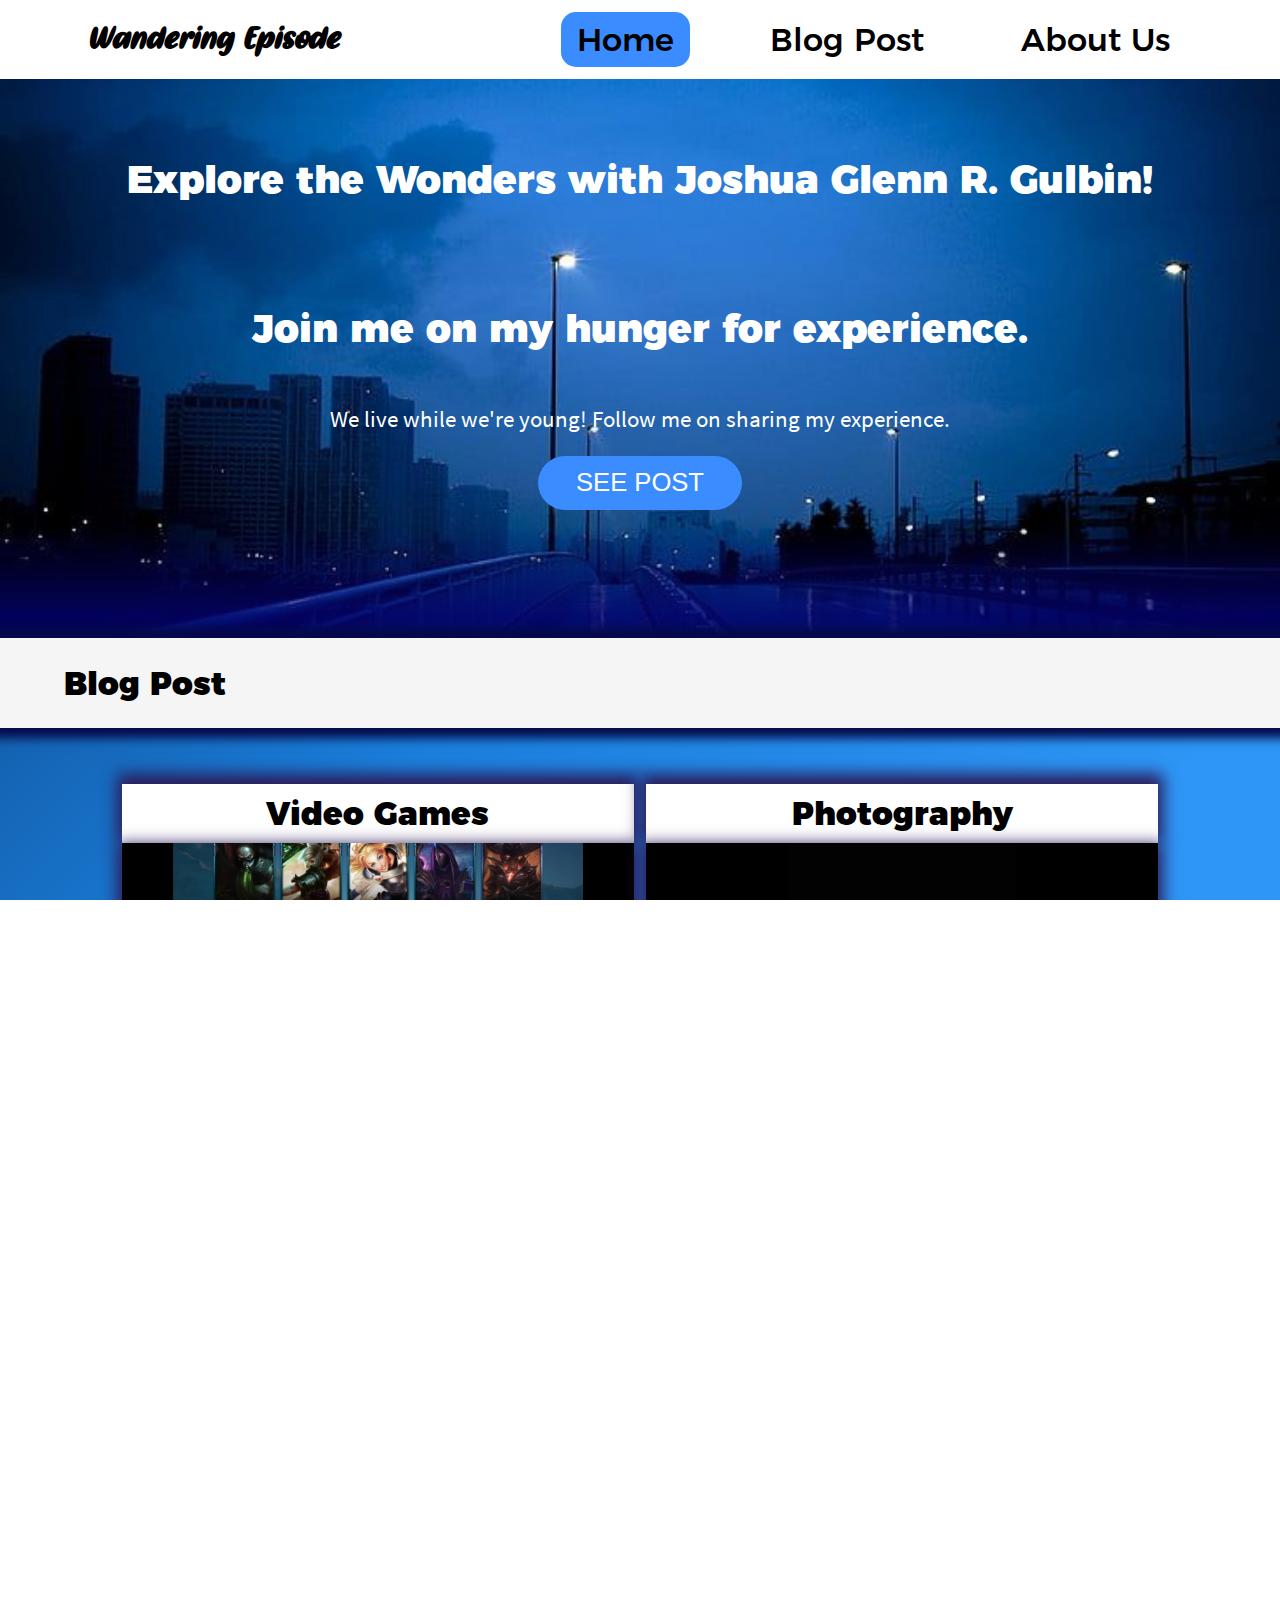
<file: index.html>
<!DOCTYPE html>
<html lang="en">
<head>
    <meta charset="UTF-8">
    <meta name="viewport" content="width=device-width, initial-scale=1.0">
    <title>Wandering Episode</title>
    <link rel="stylesheet" href="styles.css">
    <link rel="stylesheet" href="sizing.css">
    <link rel="stylesheet" href="fonts.css">
</head>
<body>
    <header>
            <h1>Wandering Episode</h1>
            <div id="nav-div">
                <div class="menu-toggle">
                    <div class="bar"></div>
                    <div class="bar"></div>
                    <div class="bar"></div>
                </div>
                <ul>
                    <li  id="home"><a href="index.html">Home</a></li>
                    <li><a href="blogpost/blogpost.html">Blog Post</a></li>
                    <li><a href="aboutus/aboutus.html">About Us</a></li>                    
                </ul>
            </div>
    </header>
    <div class="container" id="intro">
        <h1>Explore the Wonders with Joshua Glenn R. Gulbin!</h1>
        <h1>Join me on my hunger for experience.</h1>
        <p>We live while we're young! Follow me on sharing my experience.</p>
        <button>SEE POST</button>
        <div class="fade"></div>
    </div>

    <div class="container" id="body">
        <h1 id="blogh1">Blog Post</h1>
        <div class="content">
            <h1>Video Games</h1>
            <div class="blog-box" id="containter1">
                <div class="media-container">
                    <iframe class="blogpost" id="myVideo1" media="(min-width: 450px) and (max-height: 100px)" src="https://www.youtube.com/embed/_0YwVDJNpXE?si=wIJ4d-EIqtgB8CoE"
                     title="YouTube video player" frameborder="0" 
                     allow="accelerometer; autoplay; clipboard-write; encrypted-media; gyroscope; picture-in-picture; web-share"
                      referrerpolicy="strict-origin-when-cross-origin" allowfullscreen></iframe>
                     <img class="thumbnail" id="thumbnail1" src="img/thumb1.jpg" media="(min-width: 450px) and (max-height: 100px)">
                </div>
                <p style="font-weight: bold;">Riven Jungle</p>
            </div>
        </div>
        <div class="content">
            <h1>Photography</h1>
            <div class="blog-box" id="containter2">
                <div class="media-container">
                    <iframe  class="blogpost" id="myVideo2" media="(min-width: 450px) and (max-width: 500px)" src="https://www.youtube.com/embed/Y1trX0-Byv4?si=EafGHeE6wQFTq7zr" 
                    title="YouTube video player" frameborder="0" 
                    allow="accelerometer; autoplay; clipboard-write; encrypted-media; gyroscope; picture-in-picture; web-share" 
                    referrerpolicy="strict-origin-when-cross-origin" allowfullscreen></iframe>
                     <img class="thumbnail" id="thumbnail2" src="img/thumb2.jpg" media="(min-width: 450px) and (max-width: 500px)">
                </div>
                <p style="font-weight: bold;">Text tutorial effect</p>
            </div>
        </div>
    </div>
    <div class="container wave-container" id="explore">
    </div>
    <div class="container" id="comment">
        <div id="form-section">
            <form id="form">
                <label>Name:
                    <input type="text" name="name">
                </label>
                <label>Email:
                    <input type="text" name="email">
                </label>
                <label>Comment:
                </label>
                <textarea id="textarea" rows="6" cols="20"></textarea>
                <button>Submit</button>
            </form>
        </div>
        <div id="social-section">
            <h2>Reach Us!</h2>
            <div class="social-icons">
                <img src="img/facebook.png" width="30" height="30">
                <img src="img/twitter.png" width="30" height="30">
                <img src="img/youtube.png" width="30" height="30">
                <img src="img/pinterest.png" width="30" height="30">
            </div>
            <div id="about">
                <h2>About this Website</h2>
                <p>I am a student on <span>GCCI</span>. This is my <span>project website</span>.</p>
                    <p>My name is <span>Joshua Glenn R. Gulbin</span>.</p> 
                    <p>All images used 
                        are not mine, and it is intended for project
                         representation only. No copyright infringement
                          intended.</p>

            </div>
        </div>
    </div>
    <footer>
        <p>Copyright 2023 Wandering Episode</p>
    </footer>
</body>
<script src="indexScript.js"></script>
</html>
</file>
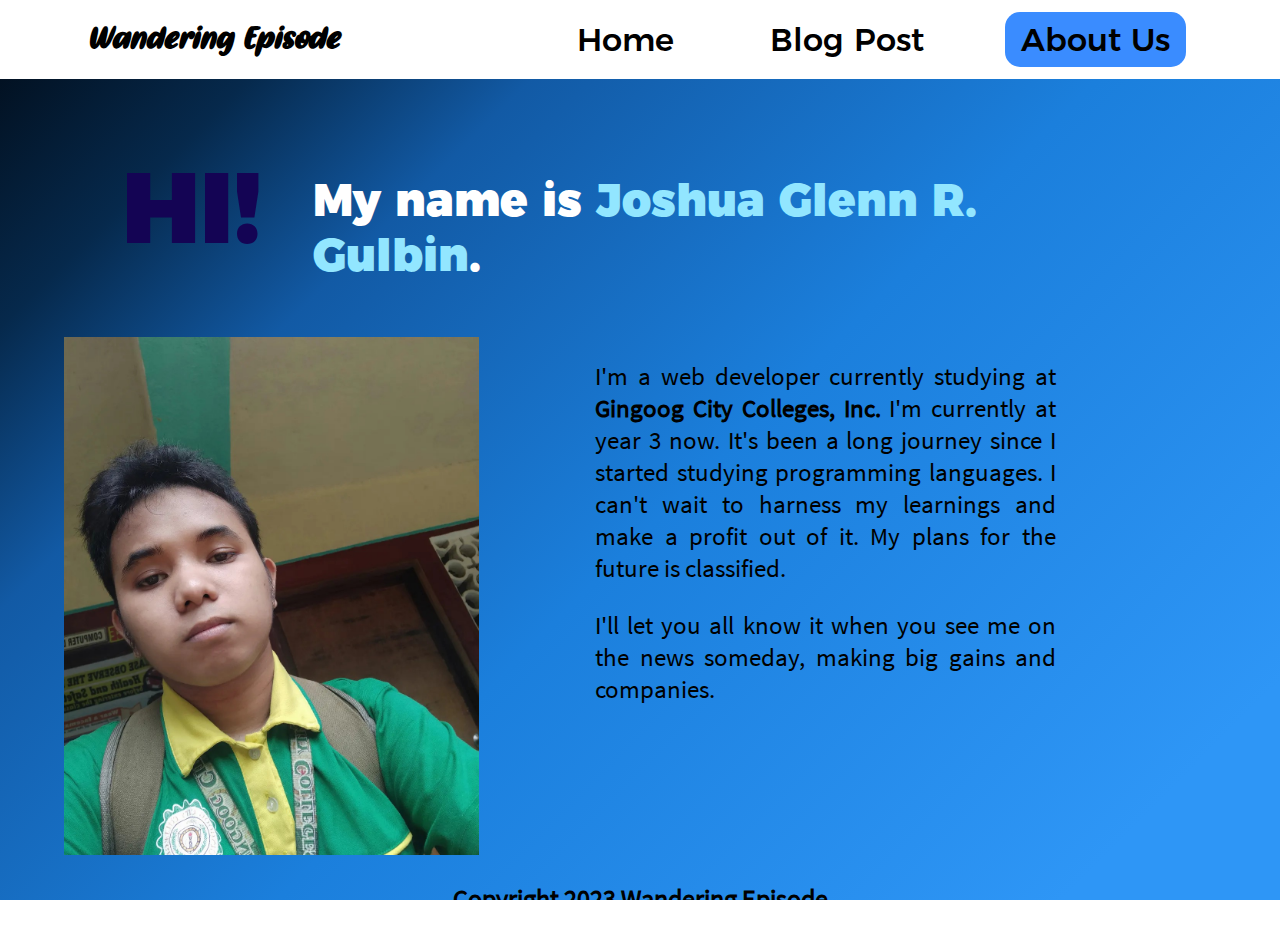
<file: aboutus/aboutus.html>
<!DOCTYPE html>
<html lang="en">
<head>
    <meta charset="UTF-8">
    <meta name="viewport" content="width=device-width, initial-scale=1.0">
    <title>Wandering Episode</title>
    <link rel="stylesheet" href="styles.css">
    <link rel="stylesheet" href="sizing.css">
    <link rel="stylesheet" href="../fonts.css">
    <link rel="stylesheet" href="https://cdnjs.cloudflare.com/ajax/libs/font-awesome/4.7.0/css/font-awesome.min.css">
</head>
<body>
    <header>
        <h1>Wandering Episode</h1>
        <div id="nav-div">
            <div class="menu-toggle">
                <div class="bar"></div>
                <div class="bar"></div>
                <div class="bar"></div>
            </div>
            <ul>
                <li><a href="../index.html">Home</a></li>
                <li><a href="../blogpost/blogpost.html">Blog Post</a></li>
                <li id="about"><a href="aboutus.html">About Us</a></li>                    
            </ul>
        </div>
    </header>
    <div class="container">
        <div id="upper">
            <h1>HI!</h1>
            <h2>My name is <span>Joshua Glenn R. Gulbin</span>.</h2>
        </div>
        <div id="context">
            <div id="me">
                <img id="img" src="../img/me.jpg">
            </div>
            <div id="text">
                <p>I'm a web developer currently studying at <b>Gingoog City Colleges, Inc.</b> I'm currently at year 3 now.
                    It's been a long journey since I started studying programming languages. I can't wait to harness my learnings
                    and make a profit out of it. My plans for the future is classified. 
                </p>
                <p> I'll let you all know it when you see me on the news someday, making big gains and companies.</p>
            </div>
            
        </div>
    </div>
    <footer>
        <p><b>Copyright 2023 Wandering Episode</b></p>
    </footer>
    <script src="script.js"></script>
</body>
</html>
</file>
<file: styles.css>
/*PALLETE
#020719
#2069b9
#03132e
#02173a
#225ca0
#16589c
*/

body,html{
    margin: 0;
    padding: 0;
    width: 100vw;
    height: 100vh;
    overflow-x: hidden;
    background: rgb(1,10,21);
background: linear-gradient(135deg, rgba(1,10,21,1) 0%, rgba(6,41,76,1) 15%, rgba(18,90,165,1) 28%, rgba(27,127,220,1) 54%, rgba(46,150,246,1) 90%);
}
body p{
    font-family: 'SourceSansPro';
}
body h1, h2{
    font-family: 'Montserrat';
}
body a{
    font-family: 'Mont-medium';
    color: black;
}
#home{
    background-color: #3a8cff;
    color: white;
}
.container{
    position: relative;
    display: flex;
    width: 100%;
    height: auto;
    flex-direction: row;
    flex-wrap: wrap;
    justify-content: center;
}
header{
    position: sticky;
    top: 0;
    left: 0;
    display: flex;
    width: 100%;
    background-color: white;
    z-index: 1000;
}
header h1{
    font-family: 'Lobster-Bisque';
    font-style: italic;
}
/* Your existing CSS */

/* Hamburger menu styles */
.menu-toggle {
    display: none; /* Initially hide the hamburger icon */
    cursor: pointer;
}

.bar {
    width: 50px;
    height: 3px;
    background-color: black;
    margin: 5px 0;
}

#nav-div{
    width: 80%;
}
#nav-div ul{
    display: flex;
    flex-direction: row;
    flex-wrap: wrap;
    gap: 5lvw;
    justify-content: center;
    align-content: center;
    height: 100%;
    margin: 0;
}
#nav-div ul li{
    padding: 1% 2%;
    border-radius: 15px;
}
#nav-div ul li a{
    text-decoration: none;
}
body{
    display: flex;
    flex-direction: column;
}
header h1{  
    text-align: center;
    width: 40%;
}

/*===================================*/
#intro{
    background-image:url(img/intro-img.jpg);
    background-size: cover;
    width: 100%;
    height: auto;
    display: flex;
    flex-direction: column;
    align-items: center;
    color: white;
    text-align: center;
}
#intro .fade {
    position: absolute; 
    bottom: 0; 
    width: inherit; 
    height: 20%; 
    z-index: 2; 
    background: rgba(255, 255, 255, 0) linear-gradient(to bottom, rgba(255, 255, 255, 0) 0%, rgba(4, 2, 113, 0.8) 80%) repeat scroll 0 0;  
}
#intro button{
    border: 0;
    color: #fff;
    background-color: #3a8cff;
    border-radius: 30px;
    padding: 1% 3%;
}
/*===================================*/
.wave-blog {
    width: 100%;
    overflow: hidden;
    line-height: 0;
}

.wave-blog svg {
    display: block;
    width: 100%; 
    height: auto; 
    position: relative;
}

.wave-blog .shape-fill {
    fill: #A2E2FF;
}


#body{
    width: 100%;
    height: auto;
    display: flex;
    flex-direction: row;
    gap: 1lvw;
}

.content h1{
    text-align: center;
    font-size: 2em;
    background-color: white;
    box-shadow: 0px -5px 15px 5px rgb(44, 27, 88);
    margin-bottom: 0;
    padding: 2% 0;
}
.content{
    width: 40%;
    height: 100%;
}
.blog-box{
    position: relative;
    width: 100%;
    height: 50%;
    display: flex;
    flex-direction: column;
    align-items: center;
    justify-content: flex-start;
    margin-top: 0;
    box-shadow: 0px 6px 15px 5px rgb(44, 27, 88);
}
.blogpost{
    display: none;
    position: absolute;
    width: 100%;
    height: 100%;
    object-fit: contain;
    margin: 0;
    padding: 0;
}
.media-container{
    width: 100%;
    margin: 0;
    padding: 0;
    height: 80%;
}
#blogh1{
    width: 100%;
    background-color: whitesmoke;
    margin-top: 0;
    padding: 2% 0 2% 5%;
    box-shadow: 0px 0px 10px 10px rgb(5, 10, 72);
    z-index: 100;
}

/*=========================================*/
  
#comment{
    width: 100%;
    gap: 5lvw;
    margin-top: 2%;
    flex-wrap: wrap;
}
#form-section{
    width: 60%;
    position: relative;
}

#form button{
    margin-top: 2%;
    padding: 1% 2%;
    border: 0;
    border-radius: 30px;
    color: white;
    background-color: rgb(20, 12, 255);
}

#comment #form-section #form{
    position: relative;
    display: flex;
    flex-direction: column;
    align-items: flex-start;
    align-content: flex-start;
    justify-content: flex-start;
    background-color: rgb(0, 153, 255);
    box-shadow: 0px 0px 15px 10px rgb(0, 61, 182);
    padding: 5% 0% 0% 5%;
}
#social-section{
    display: flex;
    flex-direction: column;
    flex-wrap: wrap;
    min-width: 270px;
    width: 30%;
}
.social-icons{
    display: flex;
    flex-direction: row;
    gap: 1em;
}
footer p{
    font-size: 2lvw;
    text-align: center;
}
</file>
<file: sizing.css>
/* Your existing CSS */

#intro {
    width: 100%; /* Ensure the div takes up the full width of its container */
    box-sizing: border-box; /* Include padding in the width calculation */
}

#intro h1 {
    font-size: 2.5em; /* Set a default font size for h1 */
}

#intro p {
    font-size: 1.5em; /* Set a default font size for p */
}

button {
    font-size: 1.5em; /* Set a default font size for button */
}
#nav-div ul li{
    display: flex;
    font-size: 1.5em;

}
/* DESKTOP DEVICES */
@media screen and (min-width: 1024px) {
    #intro h1 {
        font-size: 3lvw; 
        margin-top: 6%;
    }   

    #intro p {
        font-size: 1.8lvw; 
        margin-top: 2%;
    }

    button {
        font-size: 2lvw; 
        margin-bottom: 10%;
    }
    #nav-div ul li{
        display: flex;
        font-size: 2em;
    }
     .thumbnail{
        width: 100%;
        height: 100%;
        object-fit: cover;
        margin: 0;
        padding: 0;
    }
    .blog-box p{
        font-size: 1.5em;
    }
    #form{
        margin-left: 5%;
    }
    #form label, input, textarea{
        font-size: 1.5em;
    }
    #form input, textarea{
        width: 90%;
    }
    #social-section h2{
        font-size: 2em;
    }
    #social-section p{
        font-size: 1.3em;
    }


}
/* TABLET DEVICES*/
@media screen and (min-width: 768px) and (max-width: 1023px) {
    #nav-div ul {
        display: none; 
    }
    .menu-toggle {
        display: flex; 
        flex-direction: column;
        flex-wrap: wrap;
        justify-content: center;
        align-content: end;
        height: 100%;
        margin-right: 15%;  
    }
    #nav-div ul.show {
        position: absolute;
        right: 0;
        display: flex;
        flex-direction: column;
        flex-wrap: nowrap;
        gap: 1lvw;
        background-color: #ffffff; 
        width: 30%;
        height: auto;
        justify-content: center;
        box-shadow: 0 0 10px rgba(0, 0, 0, 0.1); 
        padding: 2%;
        margin: 0;
    }
    #intro h1 {
        font-size: 1.5em; 
        margin-top: 6%;
    }

    #intro p {
        font-size: 1.2em; 
        margin-top: 2%;
    }

    button {
        font-size: 1em; 
        margin-bottom: 10%;
    }
    #nav-div ul li{
        display: flex;
        font-size: 3lvw;
    }
    .content .blog-box{
        width: 40lvw;
        height: auto;
        display: flex;
        flex-direction: column;
        align-items: center;
        justify-content: flex-start;
    }
    .blogpost{
        max-width: 100%;
        width: 70lvw;
        height: 100%;
        
    }
    .blog-box p{
        font-size: 1.5em;
    }
    #form{
        padding: 5% 0% 0% 5%;
        margin-left: 5%;
        margin-top: 5%;
    }
    #form label, input, textarea{
        font-size: 1em;
    }
    #form input, textarea{
        width: 90%;
    }
    .thumbnail{
        width: 100%;
    }
}
/* MOBILE DEVICES*/
@media screen and (max-width: 480px) {
    #nav-div ul {
        display: none; 
    }
    .menu-toggle {
        display: flex; 
        flex-direction: column;
        flex-wrap: wrap;
        justify-content: center;
        align-content: end;
        height: 100%;
        margin-right: 15%;  
    }
    #nav-div ul.show {
        position: absolute;
        right: 0;
        display: flex;
        flex-direction: column;
        flex-wrap: nowrap;
        gap: 3lvh;
        background-color: #ffffff; 
        width: 30%;
        height: auto;
        justify-content: center;
        box-shadow: 0 0 10px rgba(0, 0, 0, 0.1); 
        margin: 0;
    }
    #intro h1 {
        font-size: 1.3em; /* Further decrease font size for h1 on even smaller screens */
    }

    #intro p {
        font-size: .8em; /* Further decrease font size for p on even smaller screens */
    }

    button {
        font-size: .8em; /* Further decrease font size for button on even smaller screens */
    }
    .blog-box p{
        font-size: 1em;
    }
    #nav-div ul li{
        display: flex;
        font-size: 3lvw;
    }
    #form{
        padding: 5% 0% 0% 5%;
        margin-top: 5%;
    }
    #form label, input, textarea{
        font-size: 1.3em;
    }
    #form input, textarea{
        width: 90%;
    }
    footer p{
        font-size: 1em;
    }
    #body{
        display: flex;
        gap: 0em;
    }
    .content{
        width: 80%;
        height: auto;
    }
    .blog-box{
        width: 100%;
        height: auto;
    }
    .thumbnail{
        width: inherit;
    }
}
</file>
<file: fonts.css>
@font-face{
    font-family: 'Montserrat';
    src: url('font/Montserrat-Black.otf') format('opentype');
    font-style: normal;
}
@font-face {
    font-family: 'Mont-medium';
    src: url('font/Montserrat-Medium.otf') format('opentype');
    font-style: normal;
}
@font-face {
    font-family: 'Lobster-Bisque';
    src: url('font/Lobster\ Bisque.ttf') format('truetype');
    font-style: normal;
    font-weight: normal;
}
@font-face {
    font-family: 'SourceSansPro';
    src: url('font/SourceSansPro-Regular.ttf') format('truetype');
    font-weight: normal;
    font-style: normal;
}
</file>
<file: aboutus/styles.css>
/*PALLETE
#020719
#2069b9
#03132e
#02173a
#225ca0
#16589c
*/

body,html{
    margin: 0;
    padding: 0;
    width: 100vw;
    height: 100vh;
    overflow-x: hidden;
    background: rgb(1,10,21);
background: linear-gradient(135deg, rgba(1,10,21,1) 0%, rgba(6,41,76,1) 15%, rgba(18,90,165,1) 28%, rgba(27,127,220,1) 54%, rgba(46,150,246,1) 90%);
}
body p{
    font-family: 'SourceSansPro';
}
body h1, h2{
    font-family: 'Montserrat';
}
body a{
    font-family: 'Mont-medium';
    color: black;
}
#about{
    background-color: #3a8cff;
    color: white;
}
.container{
    position: relative;
    display: flex;
    width: 100%;
    height: auto;
    flex-direction: row;
    flex-wrap: wrap;
    justify-content: center;
}
header{
    position: sticky;
    top: 0;
    left: 0;
    display: flex;
    width: 100%;
    background-color: white;
    z-index: 1000;
}
header h1{
    font-family: 'Lobster-Bisque';
    font-style: italic;
}
/* Your existing CSS */

/* Hamburger menu styles */
.menu-toggle {
    display: none; /* Initially hide the hamburger icon */
    cursor: pointer;
}

.bar {
    width: 50px;
    height: 3px;
    background-color: black;
    margin: 5px 0;
}

#nav-div{
    width: 80%;
}
#nav-div ul{
    display: flex;
    flex-direction: row;
    flex-wrap: wrap;
    gap: 5lvw;
    justify-content: center;
    align-content: center;
    height: 100%;
    margin: 0;
}
#nav-div ul li{
    padding: 1% 2%;
    border-radius: 15px;
}
#nav-div ul li a{
    text-decoration: none;
}
body{
    display: flex;
    flex-direction: column;
}
header h1{  
    text-align: center;
    width: 40%;
}
.container{
    width: 90%;
    display: flex;
    flex-direction: column;
    align-content: center;
    flex-wrap: wrap;
    justify-content: center;
    margin: 0 5%;
}
#upper{
    display: flex;
    flex-direction: row;
    width: 90%;
    height: auto;
    position: relative;
    left: 5%;
}
#upper h1{
    font-size: 100px;
    color: #140454;
}
#upper span{
    color: #92e6ff;
}
#upper h2{
    font-size: 45px;
    margin-left: 5%;
    margin-top: 9%;
    color: white;
}
#context{
    width: 100%;
    display: flex;
    flex-direction: row;
    gap: 1lvw;
}
#me{
    width: 45%;
    height: auto;
    margin: 0;
    padding: 0;
}
#img{
    width: 80%;
    height: 100%;
    object-fit: contain;

}
#text{
    width: 40%;
}
#text p{
    font-size: 25px;
    text-align: justify;
}






footer p{
    font-size: 2lvw;
    text-align: center;
}
</file>
<file: aboutus/sizing.css>
/* Your existing CSS */

#intro {
    width: 100%; /* Ensure the div takes up the full width of its container */
    box-sizing: border-box; /* Include padding in the width calculation */
}

#intro h1 {
    font-size: 2.5em; /* Set a default font size for h1 */
}

#intro p {
    font-size: 1.5em; /* Set a default font size for p */
}

button {
    font-size: 1.5em; /* Set a default font size for button */
}
#nav-div ul li{
    display: flex;
    font-size: 1.5em;

}
/* DESKTOP DEVICES */
@media screen and (min-width: 1024px) {
    #intro h1 {
        font-size: 3lvw; 
        margin-top: 6%;
    }   

    #intro p {
        font-size: 1.8lvw; 
        margin-top: 2%;
    }

    button {
        font-size: 2lvw; 
        margin-bottom: 10%;
    }
    #nav-div ul li{
        display: flex;
        font-size: 2em;
    }
     .thumbnail{
        width: 100%;
        height: 100%;
        object-fit: cover;
        margin: 0;
        padding: 0;
    }
    .blog-box p{
        font-size: 1.5em;
    }
    #form{
        margin-left: 5%;
    }
    #form label, input, textarea{
        font-size: 1.5em;
    }
    #form input, textarea{
        width: 90%;
    }
    #social-section h2{
        font-size: 2em;
    }
    #social-section p{
        font-size: 1.3em;
    }


}
/* TABLET DEVICES*/
@media screen and (min-width: 768px) and (max-width: 1023px) {
    #nav-div ul {
        display: none; 
    }
    .menu-toggle {
        display: flex; 
        flex-direction: column;
        flex-wrap: wrap;
        justify-content: center;
        align-content: end;
        height: 100%;
        margin-right: 15%;  
    }
    #nav-div ul.show {
        position: absolute;
        right: 0;
        display: flex;
        flex-direction: column;
        flex-wrap: nowrap;
        gap: 1lvw;
        background-color: #ffffff; 
        width: 30%;
        height: auto;
        justify-content: center;
        box-shadow: 0 0 10px rgba(0, 0, 0, 0.1); 
        padding: 2%;
        margin: 0;
    }
    #intro h1 {
        font-size: 1.5em; 
        margin-top: 6%;
    }

    #intro p {
        font-size: 1.2em; 
        margin-top: 2%;
    }

    button {
        font-size: 1em; 
        margin-bottom: 10%;
    }
    #nav-div ul li{
        display: flex;
        font-size: 3lvw;
    }
    #me{
        width: 50%;
    }
}
/* MOBILE DEVICES*/
@media screen and (max-width: 480px) {
    #nav-div ul {
        display: none; 
    }
    .menu-toggle {
        display: flex; 
        flex-direction: column;
        flex-wrap: wrap;
        justify-content: center;
        align-content: end;
        height: 100%;
        margin-right: 15%;  
    }
    #nav-div ul.show {
        position: absolute;
        right: 0;
        display: flex;
        flex-direction: column;
        flex-wrap: nowrap;
        gap: 3lvh;
        background-color: #ffffff; 
        width: 30%;
        height: auto;
        justify-content: center;
        box-shadow: 0 0 10px rgba(0, 0, 0, 0.1); 
        margin: 0;
    }
    #intro h1 {
        font-size: 1.3em; /* Further decrease font size for h1 on even smaller screens */
    }

    #intro p {
        font-size: .8em; /* Further decrease font size for p on even smaller screens */
    }

    button {
        font-size: .8em; /* Further decrease font size for button on even smaller screens */
    }
    .blog-box p{
        font-size: 1em;
    }
    #nav-div ul li{
        display: flex;
        font-size: 3lvw;
    }
    #form{
        padding: 5% 0% 0% 5%;
        margin-top: 5%;
    }
    #form label, input, textarea{
        font-size: 1.3em;
    }
    #form input, textarea{
        width: 90%;
    }
    footer p{
        font-size: 1em;
    }
    #body{
        display: flex;
        gap: 0em;
    }
    #context{
        display: flex;
        flex-direction: column;
    }
    #me, #text{
        width: 90%;
    }
}
</file>
